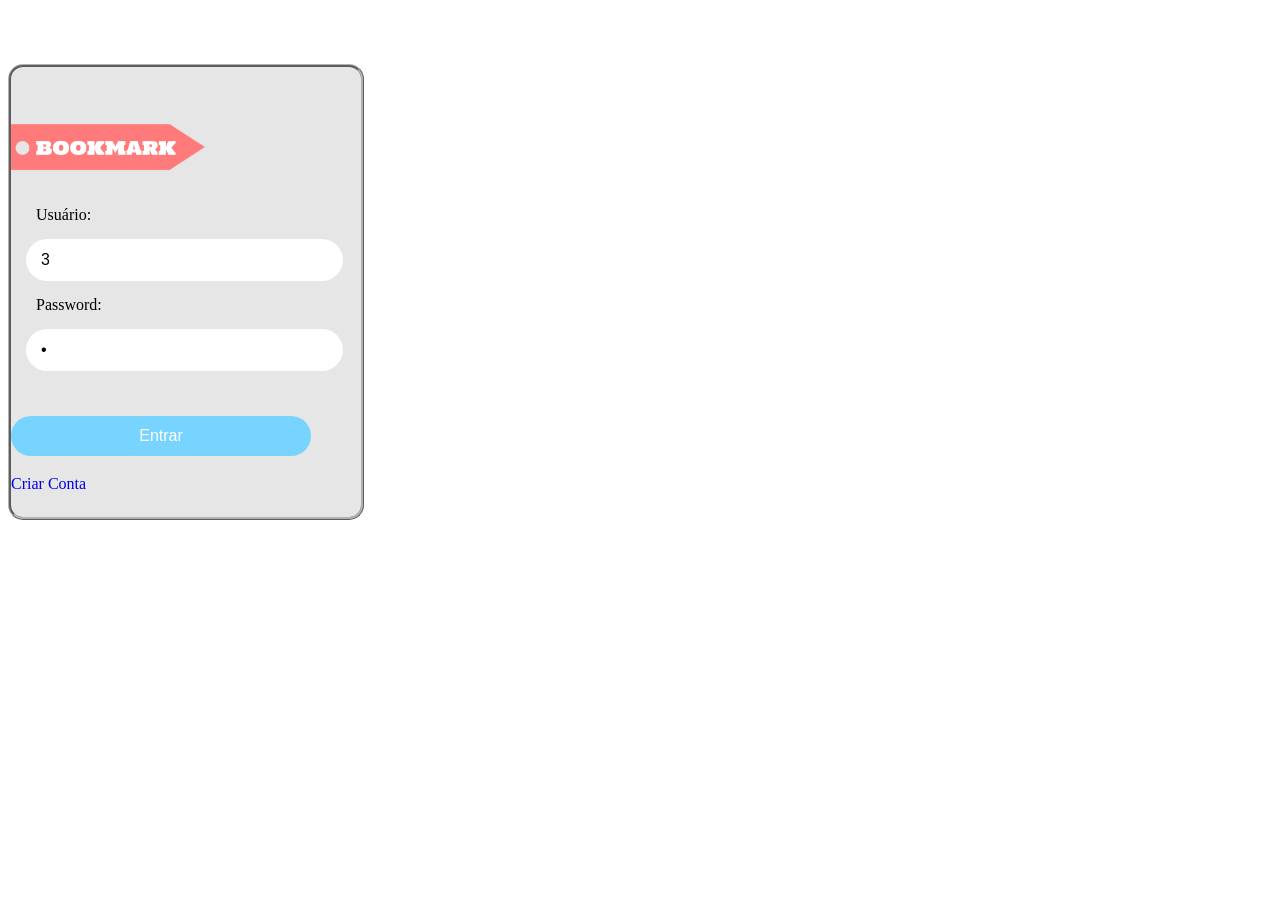
<file: front/html/index.html>
<!DOCTYPE html>
<html lang="en">
<head>
    <meta charset="UTF-8">
    <meta name="viewport" content="width=device-width, initial-scale=1.0">
    <title>Login</title>
    <link rel="stylesheet" href="/front/css/style_index.css">
</head>
<body>
    <section id="box">
        <div class="logo">
            <img class="logo-img" src="/front/img/bookmark.png" alt="Logo">
        </div>
        <div id="input">
            <label class="t-input">Usuário:</label>
            <input class="user" id="user" type="text" placeholder="User" value="3"></input>
    
            <label class="t-input">Password:</label>
            <input class="password" id="password" type="password" placeholder="Password" value="4"></input>
        </div>
        <div id="Login">
            <button class="login-button" onclick="a()"><a class="link-button" href="library.html">Entrar</a></button>
        </div>
        <div id="link">
            <a href="register.html">Criar Conta</a>
        </div>
    </section>
    <script src="/front/js/script.js"></script>
</body>
</html>
</file>
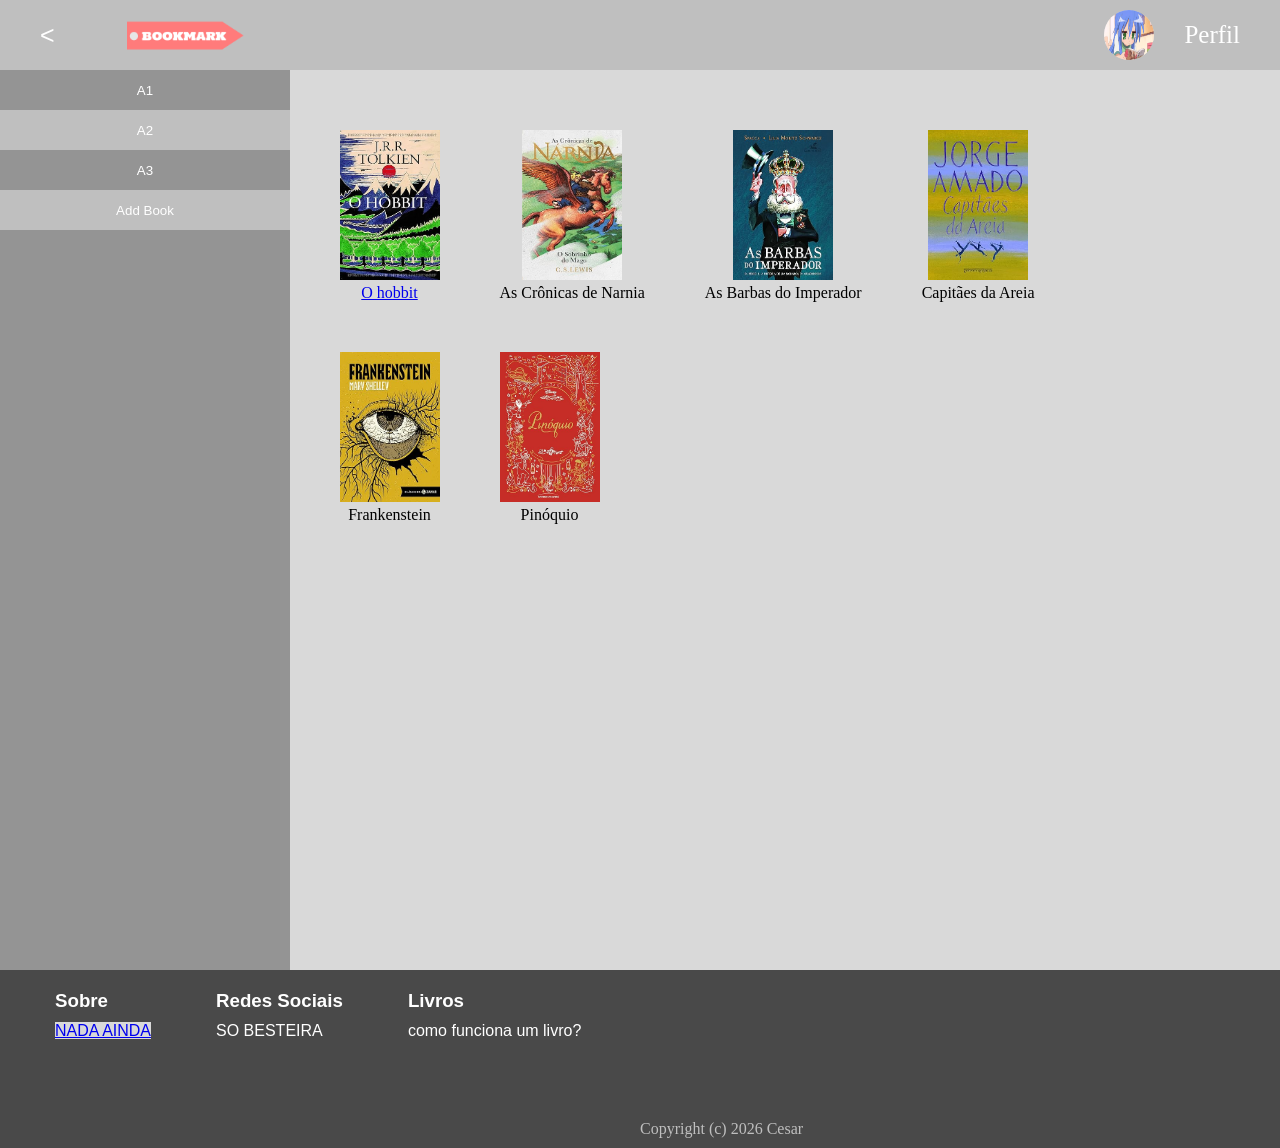
<file: front/html/library.html>
<!DOCTYPE html>
<html lang="en">
<head>
    <meta charset="UTF-8">
    <meta name="viewport" content="width=device-width, initial-scale=1.0">
    <title>Library</title>
    <link rel="stylesheet" href="/front/css/style_library.css">
</head>
<body>

<!--Parte Superior-->
    <nav>
        <div id="top">
            <div class="perfil">
                <div class="perfil-left">
                    <button class="perfil-button"><a class="link-a" href="index.html"><</a></button>
                    <img class="perfil-img-logo" src="/front/img/bookmark.png" alt="LOGO">
                </div>
                <div class="perfil-right">
                    <img class="perfil-img" src="/gifs/lendo.gif" alt="PHOTO">
                    <p class="perfil-p">Perfil</p>
                </div>
            </div>
        </div>
    </nav>

    <section id="center">
<!--Parte Lateral-->    
        <aside>
            <div id="beside">
                <div>
                    <button class="button-beside-a" type="button">A1</button>
                    <button class="button-beside-b" type="button">A2</button>
                    <button class="button-beside-a" type="button">A3</button>
                    <!--<input class="input-beside" type="file" multiple accept=".pdf"></input>-->   
                    <button class="button-beside-b" id="addBook" type="button" onclick="addBook()">Add Book</button>   
                </div>
                <div id="input-file" >
                    <div class="input-files">
                        <input class="file" type="file" name="file-input" accept=".pdf">
                        <button class="button-file" id="closee">X</button>
                    </div>
                </div>
            </div>
        </aside>
    <!--Parte Central-->
        <main>
            <div id="books">
                <!--Produtos Fixos-->
                <div class="book">
                    <a href="read.html">
                    <img class="book-img" src="/front/img/o_hobbit.jpg" alt="O hobbit">
                    <p class="p-book">O hobbit</p>
                    </a>
                </div>

                <div class="book">
                    <img class="book-img" src="/front/img/as_cronicas_de_narnia.jpg" alt="">
                    <p class="p-book">As Crônicas de Narnia</p>
                </div>

                <div class="book">
                    <img class="book-img" src="/front/img/as_barbas_do_imperador.jpg" alt="">
                    <p class="p-book">As Barbas do Imperador</p>
                </div>

                <div class="book">
                    <img class="book-img" src="/front/img/capitaes_da_areia.jpg" alt="">
                    <p class="p-book">Capitães da Areia</p>
                </div>

                <div class="book">
                    <img class="book-img" src="/front/img/frankenstein.jpg" alt="">
                    <p class="p-book">Frankenstein</p>
                </div>

                <div class="book">
                    <img class="book-img" src="/front/img/pinoquio.jpg" alt="">
                    <p class="p-book">Pinóquio</p>
                </div>

            </div>
        </main>
    </section>

<!--Parte Inferior-->
    <footer>
        <div id="down">
            <div class="box-down">
                <h3 class="h3-down">Sobre</h3>
                <p class="text-down"><a href="aboutus.html">NADA AINDA</a></p>
            </div>
            <div class="box-down">
                <h3 class="h3-down">Redes Sociais</h3>
                <p class="text-down">SO BESTEIRA</p>
            </div>
            <div class="box-down">
                <h3 class="h3-down">Livros</h3>
                <p class="text-down">como funciona um livro?</p>
            </div>
        </div>
        <p class="mensage-down">Copyright (c) 2026 Cesar</p>
    </footer>

    <script src="/front/js/script.js"></script>
</body>
</html>
</file>
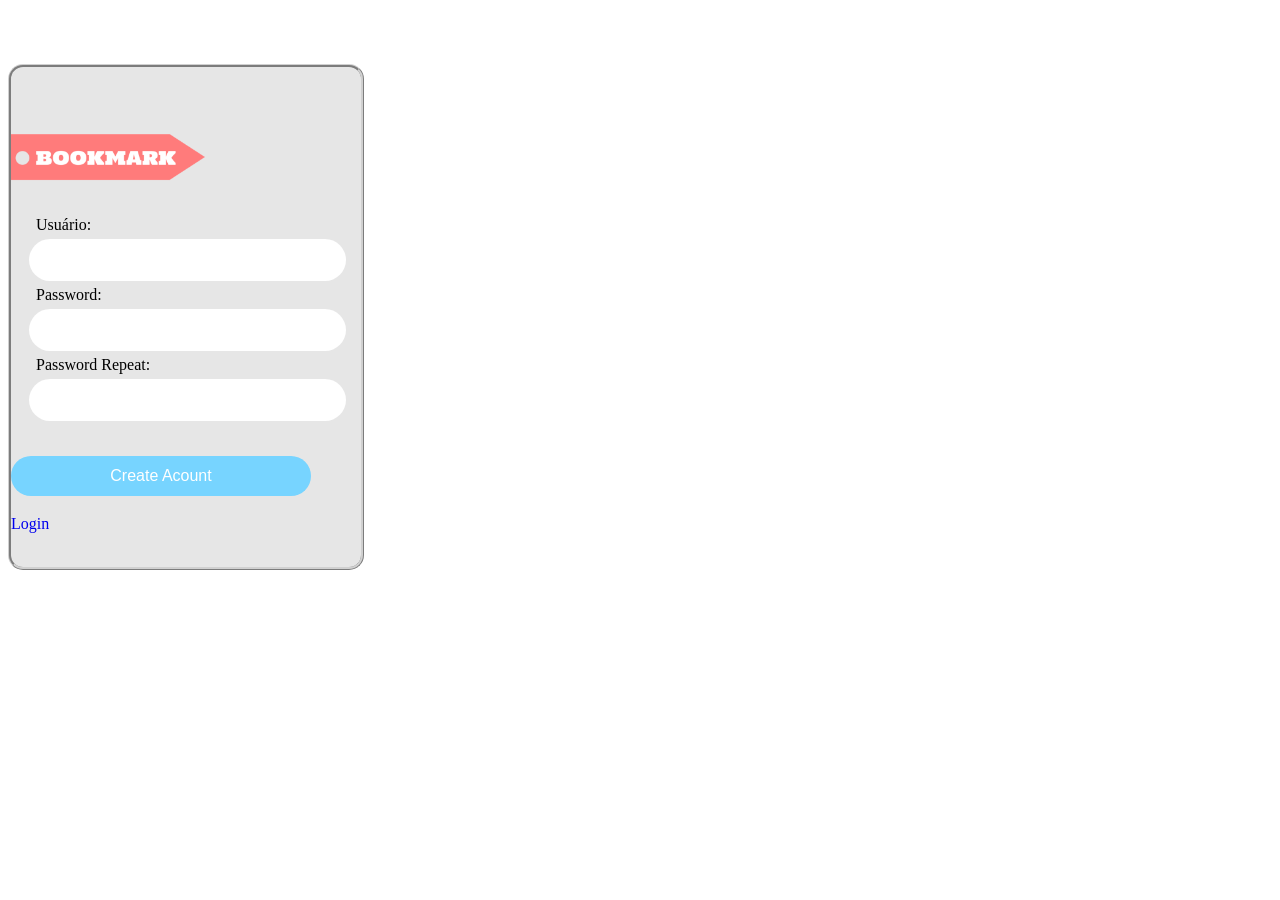
<file: front/html/register.html>
<!DOCTYPE html>
<html lang="en">
<head>
    <meta charset="UTF-8">
    <meta name="viewport" content="width=device-width, initial-scale=1.0">
    <title>Register</title>
    <link rel="stylesheet" href="/front/css/style_register.css">
</head>
<body>
    <div class="box">
        <div class="logo">
            <img class="logo-img" src="/front/img/bookmark.png" alt="Logo">
        </div>
        <div class="input">
            <label class="t-input">Usuário:</label>
            <input class="user" type="text" name="user" ></input>
    
            <label class="t-input">Password:</label>
            <input class="password" type="password" name="Password"></input>
            
            <label class="t-input">Password Repeat:</label>
            <input class="password" type="password" name="Password"></input>
        </div>
        <div class="register">
            <button class="register-button">Create Acount</button>
        </div>
        <div >
        <a class="link" href="index.html">Login</a>
        </div>
    </div>
</body>
</html>
</file>
<file: front/css/style_index.css>
*{
    align-content: center;
    justify-items: center;
    justify-content: center;
}

body{
    background-repeat: repeat;
    background-image: url('https://plus.unsplash.com/premium_photo-1677567996070-68fa4181775a?w=500&auto=format&fit=crop&q=60&ixlib=rb-4.1.0&ixid=M3wxMjA3fDB8MHxzZWFyY2h8MXx8YmlibGlvdGVjYXxlbnwwfHwwfHx8MA%3D%3D');
    background-size: 150dvh;
    margin-top: 5%;
}

a {
    text-decoration: none; /* Remove o sublinhado */
}

#box{
    justify-content: center;
    background-color: #E6E6E6;
    width: 350px;
    height: 450px;
    border-radius: 15px;
    border: 3px;
    border-style: ridge;
    border-color: #b1b1b1;
}


.logo-img{
        width: auto;
        height: 110px;
        background-color: var(--cor-secundaria); 
}

.link-button{
    text-decoration: none; 
    color: inherit;
}

.password,.user{
    background-color: white;
    font-size: medium;
    margin: 15px;
    width: 300px;
    height: 40px;
    padding-left: 15px;
    border: 5px;
    border-color: black;
    border-radius: 50px;
}

.login-button{
    color: white;
    font-size: medium;
    background-color: #77D4FF;
    border: none;
    padding: 10px;
    border-radius: 50px;
    margin-top: 30px;
    margin-bottom: 19px;
    width: 300px;
    height: 40px;
}

.t-input{
    padding-left: 25px;
}
</file>
<file: front/css/style_library.css>
:root {
  --cor-primaria: #D9D9D9;
  --cor-secundaria: #BFBFBF;
  --cor-terciaria: #949494;
  --cor-quarta: #494949;
}

*{
    background-color: var(--cor-primaria);
    margin: 0;
    width: auto;
    height: auto;
}

#top{
    height: 70px;
    width: auto;
    align-content: center;
}


#beside{
    background-color: var(--cor-terciaria);
    height: 100vh;
    width: 290px;
    display: flex; 
    flex-direction: column;
    align-items: center;
}

#books{
    display: flex;
    justify-content: flex-start;
    align-items: center;
    height: auto;
    background-color: var(--cor-primaria);
    width: 90%;
    margin: 0 auto;
    flex-wrap: wrap;
    text-align: center;
    padding: 0;
    padding-top: 10px;
    padding-bottom: 20px;
    border-top-right-radius: 5px;
    border-top-left-radius: 5px;
}

#center{
    display: flex;
}

#input-file{
    top: 0;
    left: 0;
    right: 0;
    bottom: 0;
    opacity: 0;
    display: flex;
}

#input-file.open{
    opacity: 1;
    z-index: 999;
}

#down{
    background-color: var(--cor-quarta);
    color: white;
    width: auto;
    height: 150px;
    display: flex;
    justify-content: flex-start;
    padding-left: 40px;
}

.perfil{    
    height: 70px;
    display: flex;
    background-color: var(--cor-secundaria);
    flex-direction: row;
    justify-content: space-between;
}

    .perfil-left{
        display: flex;
        align-items: center;
        background-color: var(--cor-secundaria);
    }

    .perfil-img-logo{
        width: auto;
        height: 35px;
        transform: scale(1.9);
        background-color: var(--cor-secundaria); 
    }

    .perfil-img-logo:hover{
            transform: scale(2.0);
        }

    .perfil-button{
        border: none;
        background-color: var(--cor-secundaria); 
        border: none;
        color: white;
        font-size: 25px;
        padding-left:40px;
        padding-right: 100px;
    }

    .perfil-right{
        display: flex;
        background-color: var(--cor-secundaria);
        align-items: center;
    }

    .perfil-img{
        width: 50px;
        height: 50px;
        border-radius: 50px;
        margin: 10px;
    }

    .perfil-p{
        font-size: 25px;
        color: white;
        background-color: var(--cor-secundaria);
        padding-left: 20px;
        padding-right: 40px;
    }


.back{
    justify-items: left;
    background-color: var(--cor-secundaria); 
}



.button-beside-a{
    width: 290px;
    height: 40px;
    color: white;
    background-color: var(--cor-terciaria);
    border: none;
    border-style: none;
    padding-top: 10px;
    padding-bottom: 10px;
}

.button-beside-b{
    width: 290px;
    height: 40px;
    color: white;
    background-color: var(--cor-secundaria);
    border: none;
    border-style: none;
    padding-top: 10px;
    padding-bottom: 10px;
}

.button-beside-a:hover, .button-beside-b:hover{
    transform: scale(1.02);
    opacity: 90%;
}

.input-beside{
    display: none;
}

.input-files{
    background-color: var(--cor-terciaria);
}

.file{
    background-color: var(--cor-terciaria);
    color: white;
}

.book{
    image-orientation: unset;
    margin-right: 60px;
    margin-top: 50px;
    padding: 0;
}

.book-img{
    width: 100px;
    height: 150px;
}

.book:hover{
    transform: scale(1.2);
}

.p-books{
    font-family: 'Franklin Gothic Medium', 'Arial Narrow', Arial, sans-serif;
    font-size: small;
    display: flex;
    color: var(--cor-quarta);
}

.box-down{
    background-color: var(--cor-quarta);
    padding-right: 50px ;
}

.h3-down{
    font-family: 'Segoe UI', Tahoma, Geneva, Verdana, sans-serif;
    background-color: var(--cor-quarta);
    padding-top: 20px;
    padding-left: 15px;
}

.text-down{
    font-family:'Trebuchet MS', 'Lucida Sans Unicode', 'Lucida Grande', 'Lucida Sans', Arial, sans-serif;
    font-size: medium;
    background-color: var(--cor-quarta);
    padding-top: 10px;
    padding-left: 15px;
}

.mensage-down{
    background-color: var(--cor-quarta);
    padding-bottom: 10px;
    padding-left: 50%;
    color: var(--cor-secundaria);
}

.link-a{
    background-color: var(--cor-secundaria);
    color: white;
    text-decoration: none; 
}
</file>
<file: front/css/style_register.css>
*{
    align-content: center;
    justify-items: center;
    justify-content: center;
    position: static;
}

body{
    background-repeat: repeat;
    background-image: url('https://images.unsplash.com/photo-1524995997946-a1c2e315a42f?w=500&auto=format&fit=crop&q=60&ixlib=rb-4.1.0&ixid=M3wxMjA3fDB8MHxzZWFyY2h8MTl8fGJpYmxpb3RlY2F8ZW58MHx8MHx8fDA%3D');
    background-size: 210dvh;
    background-position: center;
    margin-top: 5%;
}

.box{
    justify-content: center;
    background-color: #E6E6E6;
    width: 350px;
    height: 500px;
    border-radius: 15px;
    border: 3px;
    border-style: ridge;
    border-color: #d0d0d0;
}

.logo{
    color: red;
}

.logo-img{
        width: auto;
        height: 110px;
        background-color: var(--cor-secundaria); 
}

.link{
    text-decoration: none; 
}

.login{

}

.password,.user{
    background-color: white;
    font-size: medium;
    margin: 5px;
    margin-left: 18px;
    width: 300px;
    height: 40px;
    padding-left: 15px;
    border: 5px;
    border-color: black;
    border-radius: 50px;
}

.register-button{
    color: white;
    font-size: medium;
    background-color: #77D4FF;
    border: none;
    padding: 10px;
    border-radius: 50px;
    margin-top: 30px;
    margin-bottom: 19px;
    width: 300px;
    height: 40px;
}

.t-input{
    padding-left: 25px;
}
</file>
